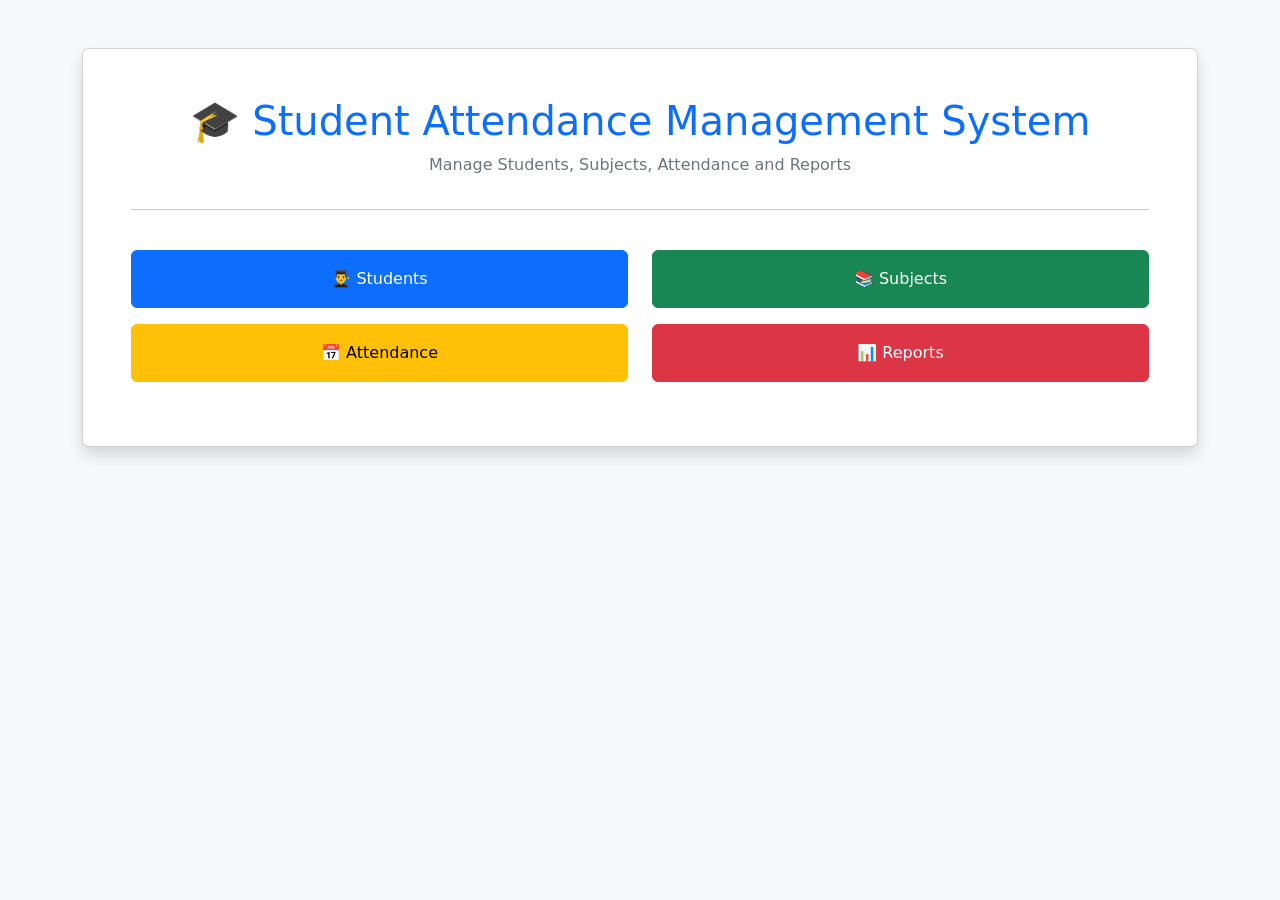
<file: templates/index.html>
<!DOCTYPE html>
<html lang="en">
<head>
    <meta charset="UTF-8">
    <meta name="viewport" content="width=device-width, initial-scale=1.0">
    <title>Student Attendance Management System</title>

    <link href="https://cdn.jsdelivr.net/npm/bootstrap@5.3.3/dist/css/bootstrap.min.css" rel="stylesheet">
</head>

<body class="bg-light">

<div class="container mt-5">

    <div class="card shadow p-5">

        <h1 class="text-center text-primary">
            🎓 Student Attendance Management System
        </h1>

        <p class="text-center text-secondary">
            Manage Students, Subjects, Attendance and Reports
        </p>

        <hr>

        <div class="row mt-4">

            <div class="col-md-6 mb-3">
                <a href="/students" class="btn btn-primary w-100 p-3">
                    👨‍🎓 Students
                </a>
            </div>

            <div class="col-md-6 mb-3">
                <a href="/subjects" class="btn btn-success w-100 p-3">
                    📚 Subjects
                </a>
            </div>

            <div class="col-md-6 mb-3">
                <a href="/attendance" class="btn btn-warning w-100 p-3">
                    📅 Attendance
                </a>
            </div>

            <div class="col-md-6 mb-3">
                <a href="/reports" class="btn btn-danger w-100 p-3">
                    📊 Reports
                </a>
            </div>

        </div>

    </div>

</div>

</body>
</html>
</file>
